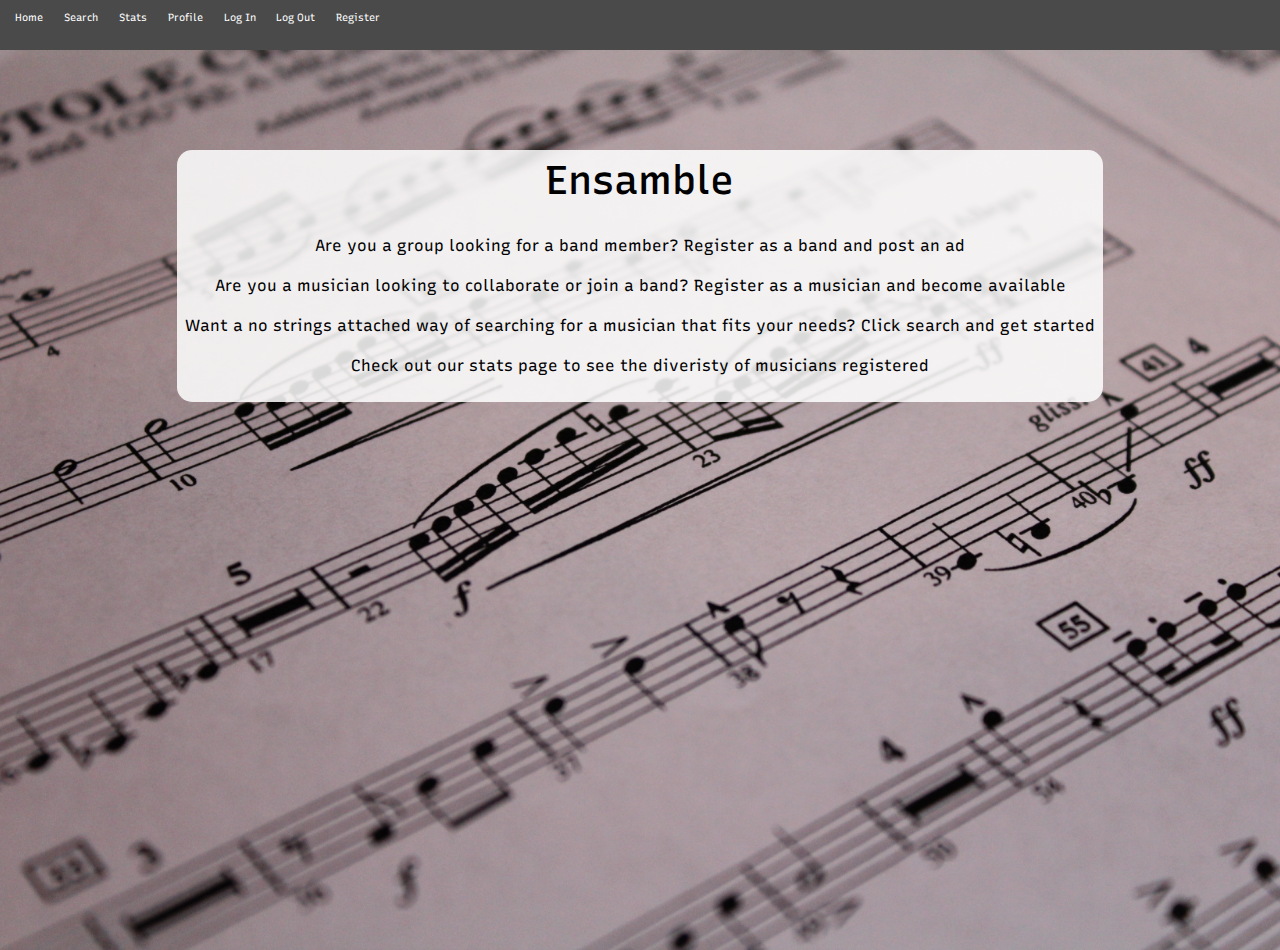
<file: html/index.html>
<!DOCTYPE html>
<html>
<head>
    <meta name="viewport" content="width=device-width, initial-scale=1">
    <link rel="stylesheet" href="../css/bootstrap.min.css">
    <link href='https://fonts.googleapis.com/css?family=Recursive' rel='stylesheet'>
    <link rel="stylesheet" href="../css/styles.css">
    <script src="../js/jquery-3.5.1.min.js"></script>
    <script src="../js/bootstrap.min.js"></script>
    <script src="../js/js.js"></script>
</head>

<body>
<div class="container-fluid d-flex dark-background account-management">
    <div class="d-block"><a class="nav-link" href="index.html">Home</a></div>
    <div class="d-block"><a class="nav-link" href="advanced_search.html">Search</a></div>
    <div class="d-block"><a class="nav-link" href="stats.php">Stats</a></div>
    <div class="d-block"><a class="nav-link" href="profile.php">Profile</a></div>
    <div class="d-block"><a class="nav-link" href="login.html">Log In</a></div>
    <div class="d-block"><a class="nav-link" href="logout.php">Log Out</a></div>
    <div class="d-block"><a class="nav-link" href="register.html">Register</a></div>
</div>
<div class="container-fluid note-bg">
    <div class="d-flex justify-content-center">
        <div class="d-block jumbo-main light-background p-2" id="jumbo-main">
            <h1>Ensamble</h1><br>
            <p>Are you a group looking for a band member? Register as a band and post an ad</p>
            <p>Are you a musician looking to collaborate or join a band? Register as a musician and become available</p>
            <p>Want a no strings attached way of searching for a musician that fits your needs? Click search and get started</p>
            <p>Check out our stats page to see the diveristy of musicians registered</p>
        </div>
    </div>
</div>
</body>
</html>
</file>
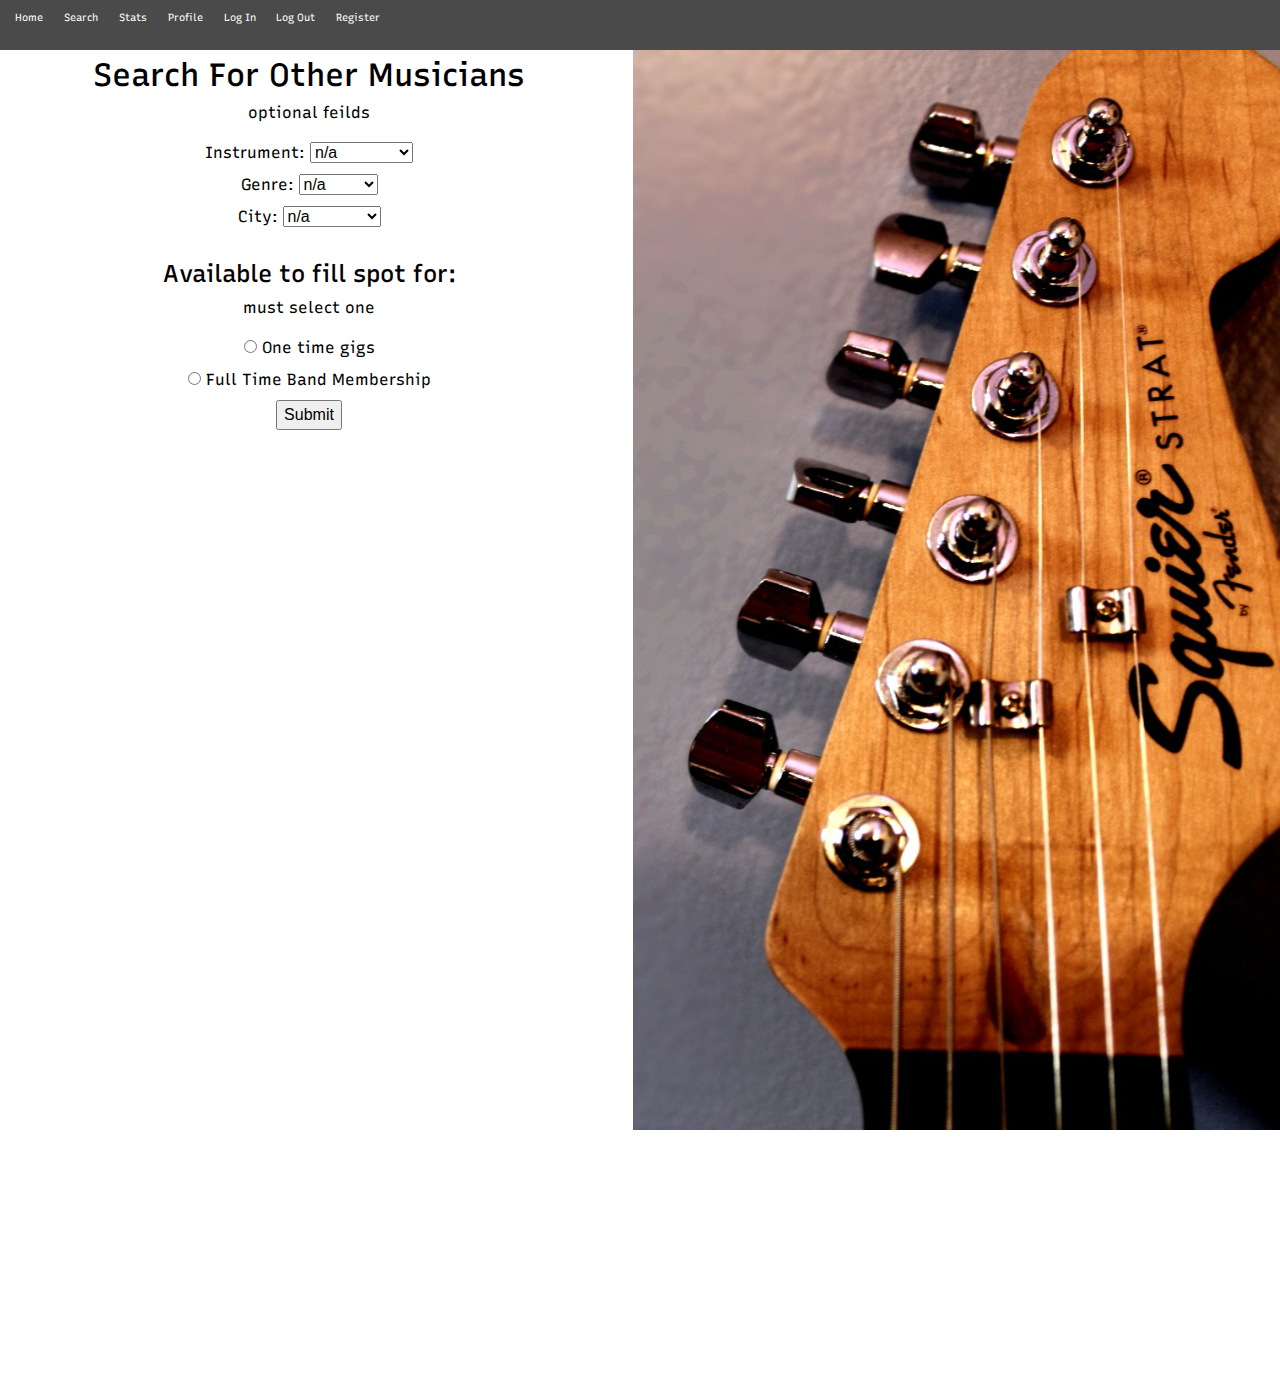
<file: html/advanced_search.html>
<!DOCTYPE html>
<html>
    <head>
        <meta name="viewport" content="width=device-width, initial-scale=1">
        <link rel="stylesheet" href="../css/bootstrap.min.css">
        <link href='https://fonts.googleapis.com/css?family=Recursive' rel='stylesheet'>
        <link rel="stylesheet" href="../css/styles.css">
        <script src="../js/jquery-3.5.1.min.js"></script>
        <script src="../js/bootstrap.min.js"></script>
        <script src="../js/js.js"></script>
    </head>
    <body>
        <div class="d-flex dark-background account-management">
            <div class="d-block"><a class="nav-link" href="index.html">Home</a></div>
            <div class="d-block"><a class="nav-link" href="advanced_search.html">Search</a></div>
            <div class="d-block"><a class="nav-link" href="stats.php">Stats</a></div>
            <div class="d-block"><a class="nav-link" href="profile.php">Profile</a></div>
            <div class="d-block"><a class="nav-link" href="login.html">Log In</a></div>
            <div class="d-block"><a class="nav-link" href="logout.php">Log Out</a></div>
            <div class="d-block"><a class="nav-link" href="register.html">Register</a></div>
        </div>
        <div class="d-flex row" style="height: 100%;" id="split-screen" >
            <div class="col search-container" id="search-container">
                <div class="d-block" id="box">
                    <h2>Search For Other Musicians</h2>
                    <p>optional feilds</p>
                    <form action="advanced_search.php">
                        <label for="instrument">Instrument: </label>
                        <select name="instrument" id="instrument">
                            <option value="">n/a</option>
                            <option value="guitar">Guitar</option>
                            <option value="drums">Drums</option>
                            <option value="bass">Bass</option>
                            <option value="saxophone">Saxophone</option>
                            <option value="vocal">Vocal</option>
                            <option value="flute">Flute</option>
                            <option value="banjo">Banjo</option>
                            <option value="ukulele">Ukulele</option>
                        </select><br>
                        <label for="genre">Genre: </label>
                        <select name="genre" id="genre">
                            <option value="">n/a</option>
                            <option value="pop">Pop</option>
                            <option value="rock">Rock</option>
                            <option value="jazz">Jazz</option>
                            <option value="blues">Blues</option>
                            <option value="country">Country</option>
                        </select><br>
                        <label for="city">City: </label>
                        <select name="city" id="city" requied>
                            <option value="">n/a</option>
                            <option value="windsor">Windsor</option>
                            <option value="london">London</option>
                            <option value="toronto">Toronto</option>
                            <option value="montreal">Montral</option>
                            <option value="waterloo">Waterloo</option>
                            <option value="guelph">Guelph</option>
                            <option value="vancover">Vancouver</option>
                        </select><br><br>
                    
                        <h4>Available to fill spot for: </h4>
                        <p>must select one</p>
                        <input type="radio" id="one_time" name="time" value="one_time" required>
                        <label for="one_time">One time gigs</label><br>
                        <input type="radio" id="full_time" name="time" value="full_time">
                        <label for="full_time">Full Time Band Membership</label><br>
                        <input type="submit">  
                    </form>
                </div>
            </div>

            <div class="col guitar-background">
            
            </div>
       </div>
    </body>
</html>
</file>
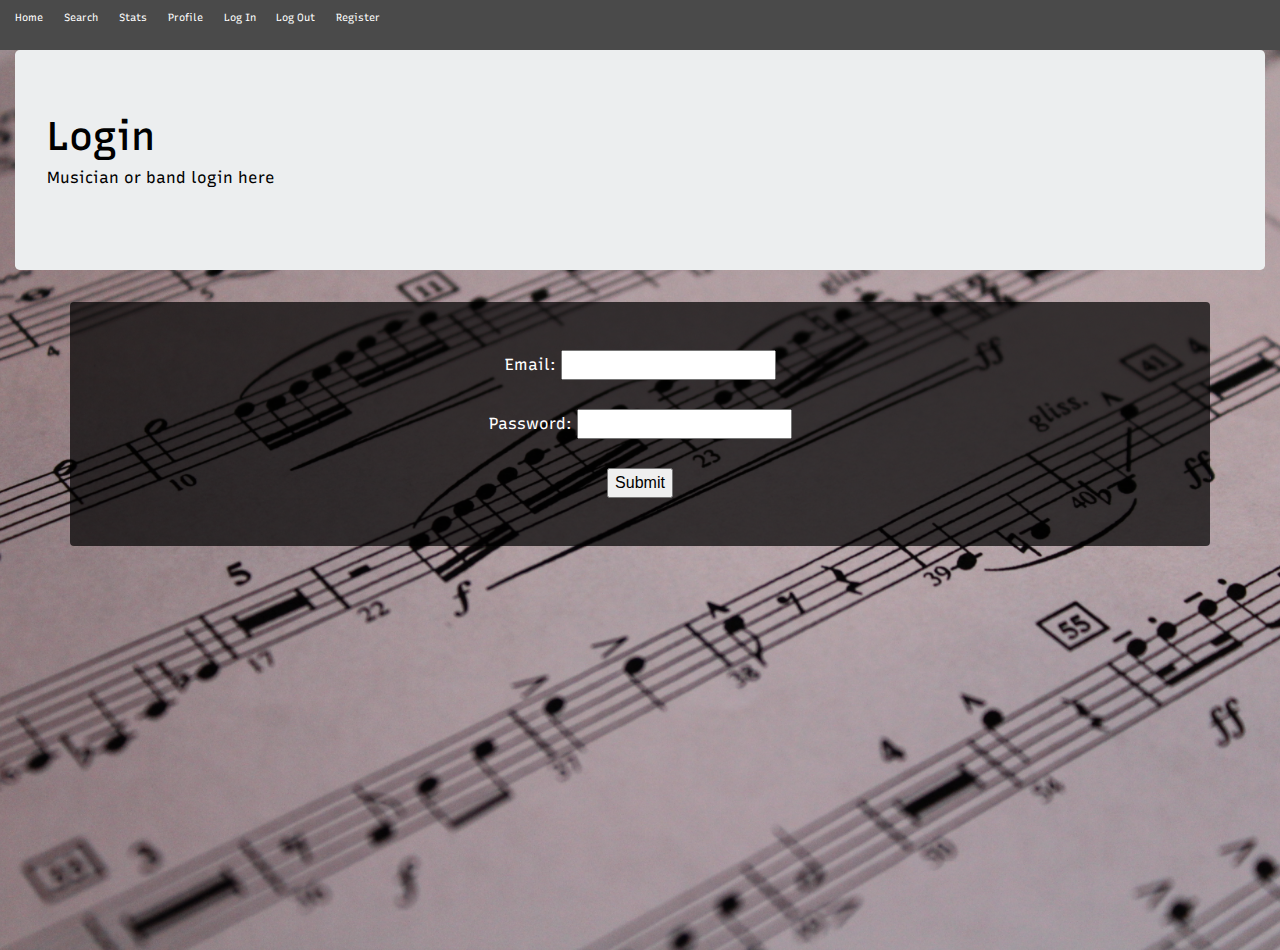
<file: html/login.html>
<!DOCTYPE html>
<html>
<head>
    <meta name="viewport" content="width=device-width, initial-scale=1">
    <link rel="stylesheet" href="../css/bootstrap.min.css">
    <link href='https://fonts.googleapis.com/css?family=Recursive' rel='stylesheet'>
    <link rel="stylesheet" href="../css/styles.css">
    <script src="../js/jquery-3.5.1.min.js"></script>
    <script src="../js/bootstrap.min.js"></script>
    <script src="../js/js.js"></script>
</head>

<body>
<div class="container-fluid d-flex dark-background account-management">
    <div class="d-block"><a class="nav-link" href="index.html">Home</a></div>
    <div class="d-block"><a class="nav-link" href="advanced_search.html">Search</a></div>
    <div class="d-block"><a class="nav-link" href="stats.php">Stats</a></div>
    <div class="d-block"><a class="nav-link" href="profile.php">Profile</a></div>
    <div class="d-block"><a class="nav-link" href="login.html">Log In</a></div>
    <div class="d-block"><a class="nav-link" href="logout.php">Log Out</a></div>
    <div class="d-block"><a class="nav-link" href="register.html">Register</a></div>
</div>
<div class="container-fluid note-bg" height:100%;>
    <div class="jumbotron">
        <h1>Login</h1>
        <p>Musician or band login here</p>
    </div>


    <div class="container rounded p-5 dark-background">
        <form class="container form" action="authenticate2.php" mehod="post">
            <label for="email-login">Email: </label>
            <input type="text" name="email-login" id="email-login"><br><br>
            <label for="pw-login">Password: </label>
            <input type="password" name="pw-login" id="pw-login"><br><br>
            <input type="submit">
        </form>
    </div>
</div>
</body>
</html>
</file>
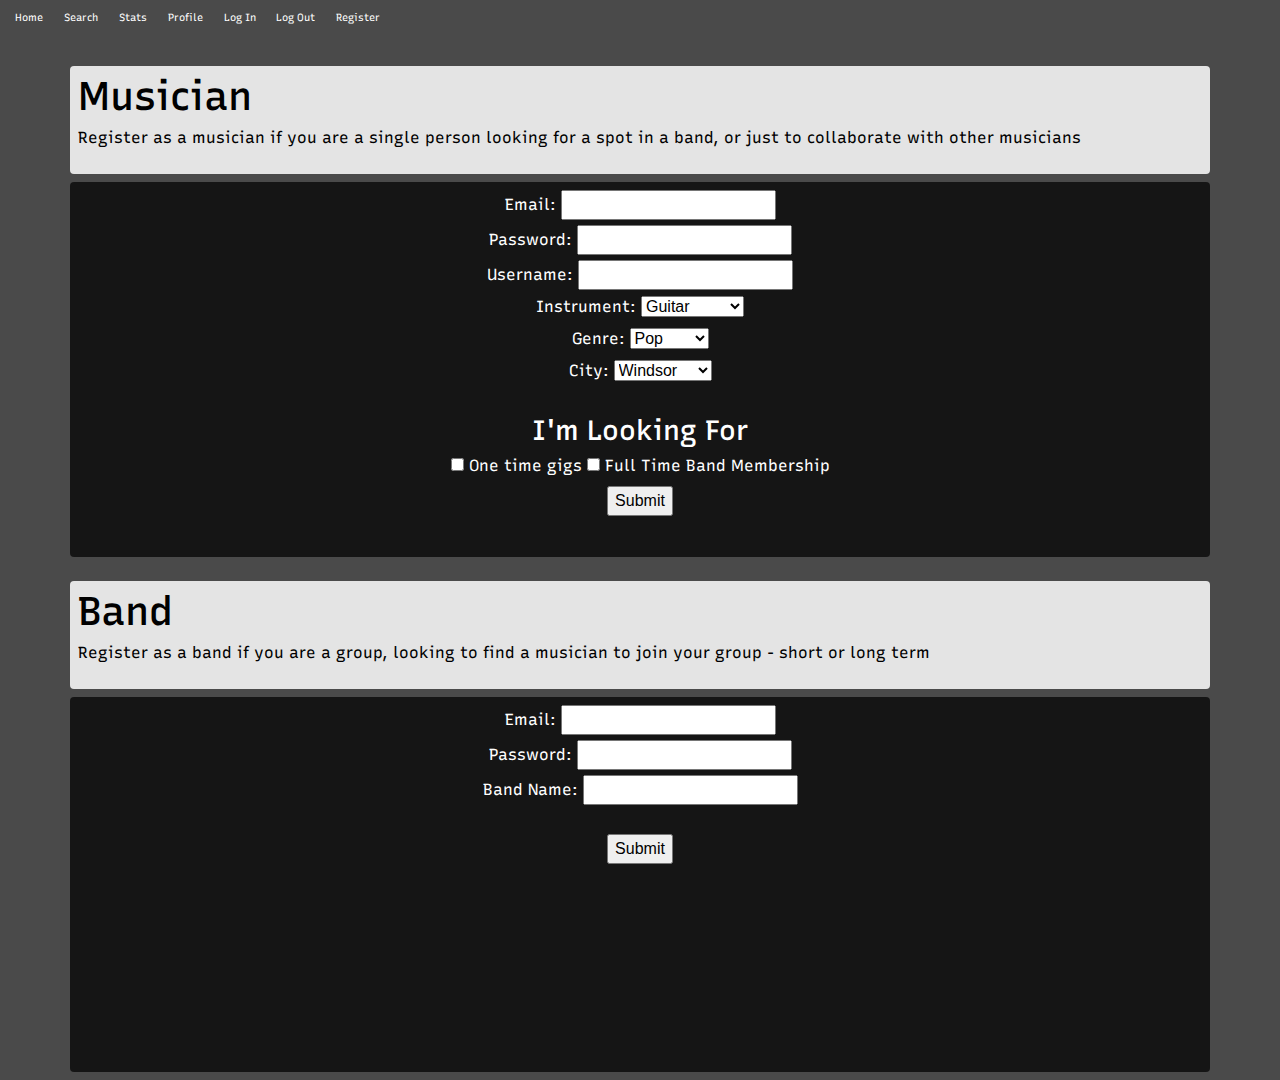
<file: html/register.html>
<!DOCTYPE html>
<html>
<head>
    <meta name="viewport" content="width=device-width, initial-scale=1">
    <link rel="stylesheet" href="../css/bootstrap.min.css">
    <link href='https://fonts.googleapis.com/css?family=Recursive' rel='stylesheet'>    <link rel="stylesheet" href="../css/styles.css">
    <link rel="stylesheet" href="../css/styles.css">
    <script src="../js/jquery-3.5.1.min.js"></script>
    <script src="../js/bootstrap.min.js"></script>
    <script src="../js/js.js"></script>
</head>
<body>
<div class="container-fluid d-flex dark-background account-management">
    <div class="d-block"><a class="nav-link" href="index.html">Home</a></div>
    <div class="d-block"><a class="nav-link" href="advanced_search.html">Search</a></div>
    <div class="d-block"><a class="nav-link" href="stats.php">Stats</a></div>
    <div class="d-block"><a class="nav-link" href="profile.php">Profile</a></div>
    <div class="d-block"><a class="nav-link" href="login.html">Log In</a></div>
    <div class="d-block"><a class="nav-link" href="logout.php">Log Out</a></div>
    <div class="d-block"><a class="nav-link" href="register.html">Register</a></div>
</div>
<div class="container-fluid dark-background">
    <div class="d-flex flex-wrap justify-content-center">
        <div class="d-flex flex-column p-2">
            <div class="container light-background  p-2 m-2 rounded">
                <h1>Musician</h1>
                <p>Register as a musician if you are a single person looking for a spot in a band, or just to collaborate with other musicians</p>
            </div>
            <div class="container form-container rounded"> 
                <form class="form" action="register_musician.php" method="POST">
                    <label for="musician_email">Email: </label>
                    <input type="email" name="musician_email" id="musician_email" required><br>
                    
                    <label for="password">Password: </label>
                    <input type="password" name="musician_password" id="musician_password" required><br>
                    
                    <label for="uname">Username: </label>
                    <input type="text" name="uname" id="uname" required><br>
                    <label for="instrument">Instrument: </label>
                    <select name="instrument" id="instrument" required>
                        <option value="guitar">Guitar</option>
                        <option value="drums">Drums</option>
                        <option value="bass">Bass</option>
                        <option value="saxophone">Saxophone</option>
                        <option value="vocal">Vocal</option>
                        <option value="flute">Flute</option>
                        <option value="banjo">Banjo</option>
                        <option value="ukulele">Ukulele</option>
                    </select><br>
                    <label for="genre">Genre: </label>
                    <select name="genre" id="genre" required>
                        <option value="pop">Pop</option>
                        <option value="rock">Rock</option>
                        <option value="jazz">Jazz</option>
                        <option value="blues">Blues</option>
                        <option value="country">Country</option>
                    </select><br>
                    
                    <label for="city">City: </label>
                    <select name="city" id="city" requied>
                        <option value="windsor">Windsor</option>
                        <option value="london">London</option>
                        <option value="toronto">Toronto</option>
                        <option value="montreal">Montral</option>
                        <option value="waterloo">Waterloo</option>
                        <option value="guelph">Guelph</option>
                        <option value="vancover">Vancouver</option>
                    </select><br><br>
                
                    <h3>I'm Looking For</h3>
                    <input type="checkbox" id="one_time" name="one_time"  value="one_time">
                    <label for="one_time">One time gigs</label>
                    <input type="checkbox" id="full_time" name="full_time" value="full_time">
                    <label for="full_time">Full Time Band Membership</label><br>
                    <input type="submit">
                </form>
            </div>
        </div>
        <div class="d-flex flex-column p-2">
            <div class="container light-background p-2 m-2 rounded">
                <h1>Band</h1>
                <p>Register as a band if you are a group, looking to find a musician to join your group - short or long term</p>
            </div>
            <div class="container form-container rounded"> 
                <form class="form" action="register_band.php" method="POST">
                    <label for="band_email">Email: </label>
                    <input type="email" name="band_email" id="band_email"><br>
                    <label for="band_password">Password: </label>
                    <input type="password" name="band_password" id="band_password"><br>
                    <label for="bname">Band Name: </label>
                    <input type="text" name="bname" id="bname"><br><br>
                    <input type="submit">
                </form>
            </div>
        </div>
    </div>
</div>
</body>
</html>
</file>
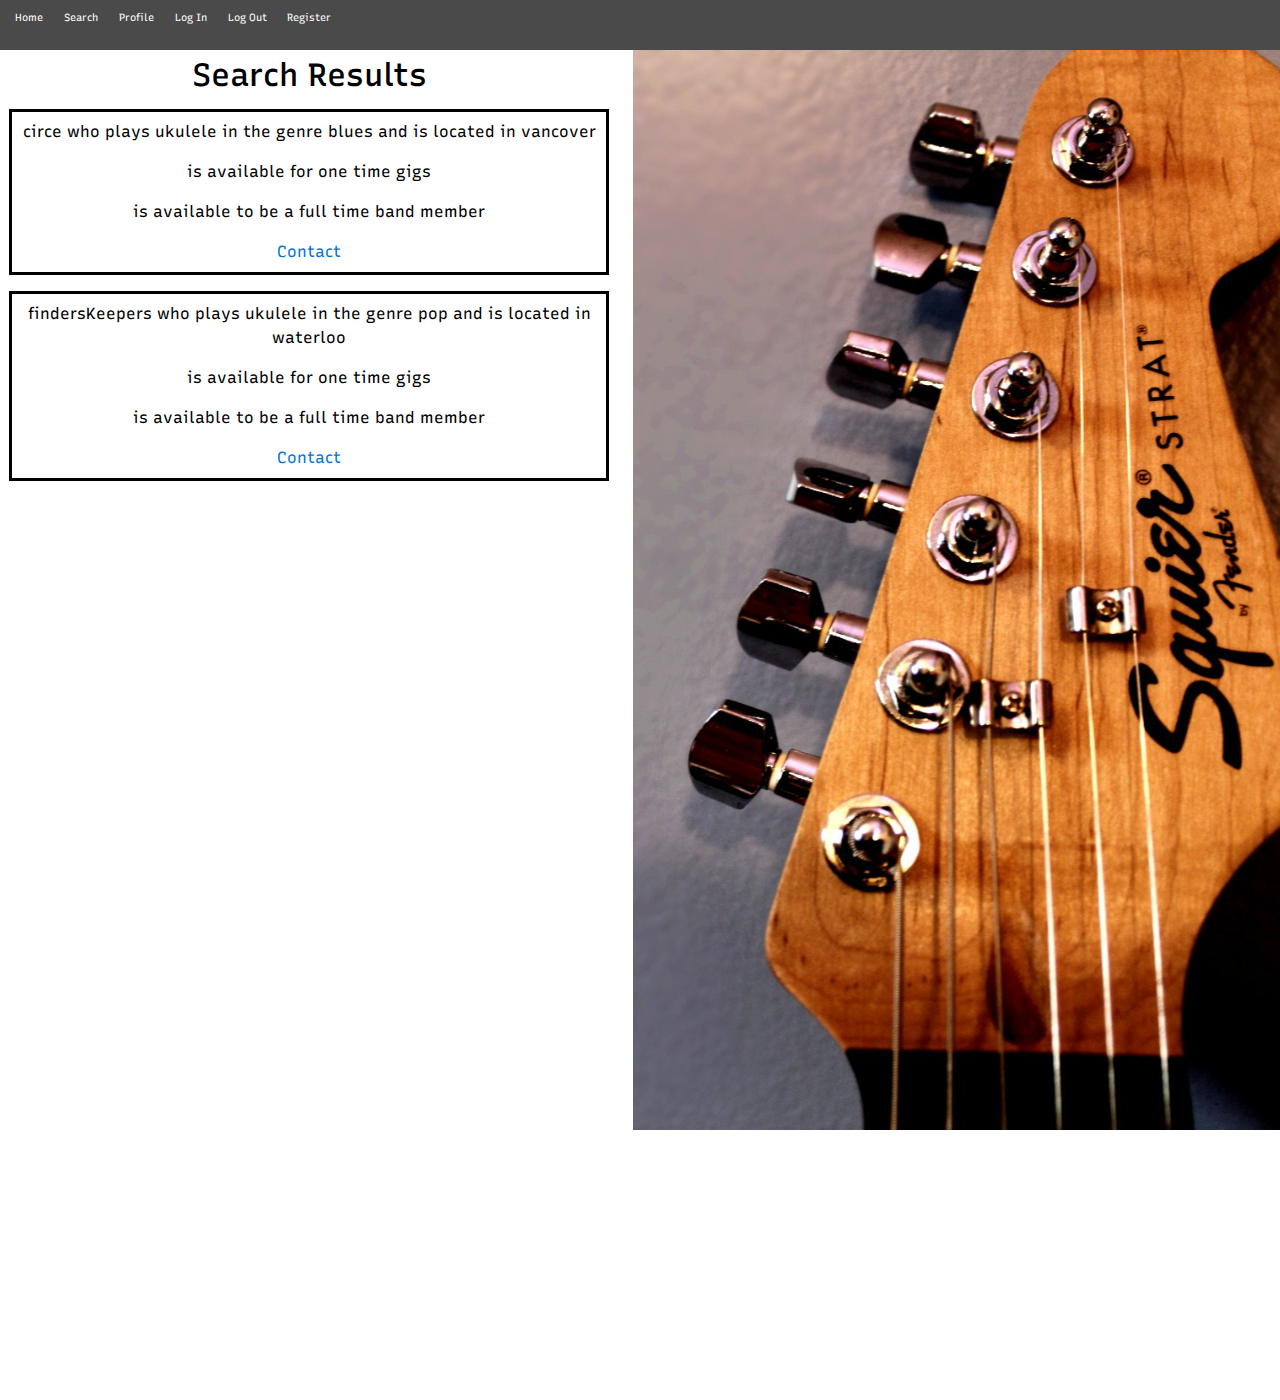
<file: html/search_results.html>
<!DOCTYPE html>
<html>
    <head>
        <meta name="viewport" content="width=device-width, initial-scale=1">
        <link rel="stylesheet" href="../css/bootstrap.min.css">
        <link href='https://fonts.googleapis.com/css?family=Recursive' rel='stylesheet'>
        <link rel="stylesheet" href="../css/styles.css">
        <script src="../js/jquery-3.5.1.min.js"></script>
        <script src="../js/bootstrap.min.js"></script>
        <script src="../js/js.js"></script>
    </head>
<body onload="load_search_results()">
<div class="container-fluid d-flex dark-background account-management">
    <div class="d-block"><a class="nav-link" href="index.html">Home</a></div>
    <div class="d-block"><a class="nav-link" href="advanced_search.html">Search</a></div>
    <div class="d-block"><a class="nav-link" href="profile.php">Profile</a></div>
    <div class="d-block"><a class="nav-link" href="login.html">Log In</a></div>
    <div class="d-block"><a class="nav-link" href="logout.php">Log Out</a></div>
    <div class="d-block"><a class="nav-link" href="register.html">Register</a></div>
</div>
<div class="d-flex row" style="height: 100%;" >
    <div class="col search-container">
        <div>
            <h2>Search Results</h2>
            <div id="search_results">
                
            </div>
        </div>
    </div>
    <div class="col guitar-background">
    
    </div>
</div>
</body>
</html>
</file>
<file: css/styles.css>
body, html {
    height: 100%;
    margin: 0;
    font-family: "Recursive";
    font-size: 14;
    color: black;
}

.note-bg-profile{
    background-image: url("../images/note-background.JPG");
    height: 20%;
    width: 100%;
    background-position: center;
    background-repeat: no-repeat;
    background-size: cover;
    color: black;
}

.note-bg{
    background-image: url("../images/note-background.JPG");
    height: 100%;
    width: 100%;
    background-position: center;
    background-repeat: repeat-y;
    background-size: cover;
    color: black;   
}

.guitar-background{
    background-image: url("../images/guitar-head.png");
    height: 150%;
    background-position: right 22% top;
    background-repeat: no-repeat;
    padding: none;
}

.dark-background{
    background-color: rgba(0, 0, 0, 0.71);
}

.light-background{
    background-color: rgba(255, 255, 255, 0.85);
}

.form{
    text-align: center;
    text-justify: distribute-all-lines;
    display: inline-block;
    align-content: space-around;
    align-self: center;
    top: 50%;
    color: white;
}

.form-container{
    padding: .5rem;
    background-color: rgba(0, 0, 0, 0.71);
    height: 375px;
    text-align: center;
    vertical-align: center;
}

.search-container{
    padding: .5rem;
    text-align: center;
    justify-content: center;
}

h2{
    text-align: center;
}

.profile{
    padding: .5em;
    background-color: rgba(255, 255, 255, 0.85);
    border-radius: 15px;
    margin: 1em;
    text-align: center;
    width: 20em;
    align-self: center;
    border: 1px solid #c3c3c3;
}

.account-management{
  width: 100%;
  height: 50px;
  display: flex;
  font-size: .65em;
  padding: 5px;
}

.account-management a {
    color: white;
}

.account-management a:hover{
    color: grey;
}

.jumbo-main{
    align-self: center;
    border-radius: 15px;
    padding: 5px;
    text-align:center;
    margin-top: 100px;
}

.search-result{
    border: solid;
    margin: 1em;
    text-align: center;
    padding: .5em;
}

@media screen and (max-width: 768px){
    .guitar-background{
        display: none;
    }
    .search-container{
        width: 100%;
        height: 100%;
        background-image: url("../images/guitar-head.png");
        background-position: center;
        background-repeat: repeat;
        background-size: cover;
        display: flex;
        justify-content: center;
        text-align: center;
    }
    #box{
        background-color: rgba(255, 255, 255, 0.85);
        width: 50%;
        border-radius: 15px; 
        padding: .5rem;
        font-size:2vw;
        align-self: center;
    }
    .search-result{
        background-color: rgba(255, 255, 255, 0.85);
    }
}
</file>
